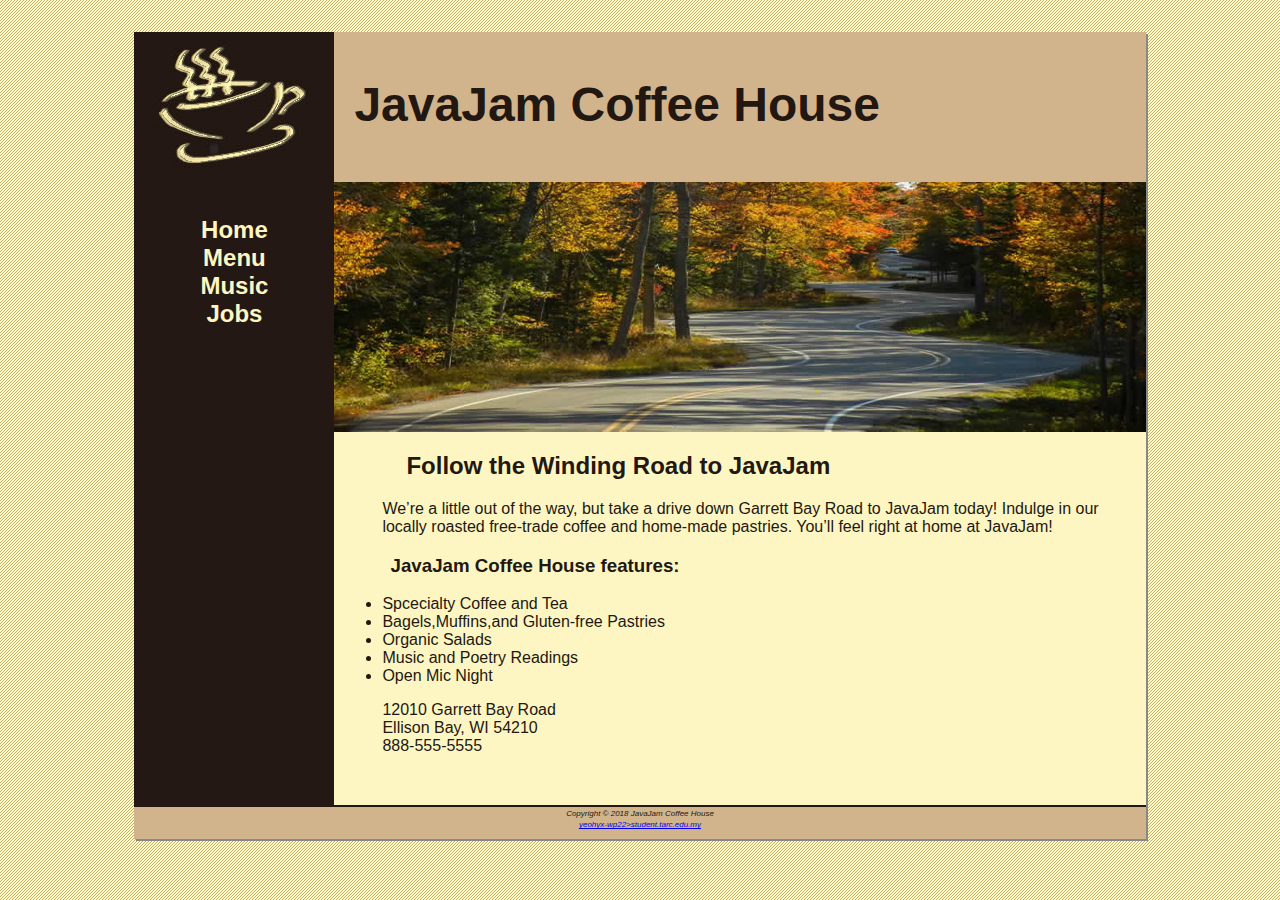
<file: index.html>
<!DOCTYPE html>
<html>
<link rel="stylesheet" href="stylesheet.css">

<head>
    <title>
        JavaJam Coffee House
    </title>

</head>

<body>
    <div class="wrapper">
        <header>

            <h1>
                JavaJam Coffee House
            </h1>
        </header>
        <nav>
            <ul>
                <li>
                    <a href="index.html">
                        <b>
                            Home
                        </b>
                    </a>
                </li>
                <li>
                    <a href="menu.html">
                        <b>
                            Menu
                        </b>
                    </a>

                </li>
                <a href="music.html">
                    <b>
                        Music
                    </b>
                </a>
                </li>
                <li>
                    <a href="jobs.html">
                        <b>
                            Jobs
                        </b>
                    </a>
                </li>
            </ul>
        </nav>
        <main>

            <div id="heroroads">

            </div>
            <h2>
                Follow the Winding Road to JavaJam
            </h2>
            <p>
                We’re a little out of the way, but take a drive down Garrett Bay Road to JavaJam
                today! Indulge in our locally roasted free-trade coffee and home-made pastries.
                You’ll feel right at home at JavaJam!
            </p>
            <h3>
                JavaJam Coffee House features:
            </h3>
            <ul>
                <li>
                    Spcecialty Coffee and Tea
                </li>
                <li>
                    Bagels,Muffins,and Gluten-free Pastries
                </li>
                <li>
                    Organic Salads
                </li>
                <li>
                    Music and Poetry Readings
                </li>
                <li>
                    Open Mic Night
                </li>
            </ul>
            <div>
                12010 Garrett Bay Road<br />
                Ellison Bay, WI 54210<br />
                888-555-5555<br /><br />
            </div>


        </main>
        <footer>
            <small>
                <i>
                    Copyright © 2018 JavaJam Coffee House<br />
                    <a href="mailto:yeohyx-wp22@student.tarc.edu.my">yeohyx-wp22&#62;student.tarc.edu.my</a>
                </i>
            </small>
        </footer>
    </div>
</body>

</html>
</file>
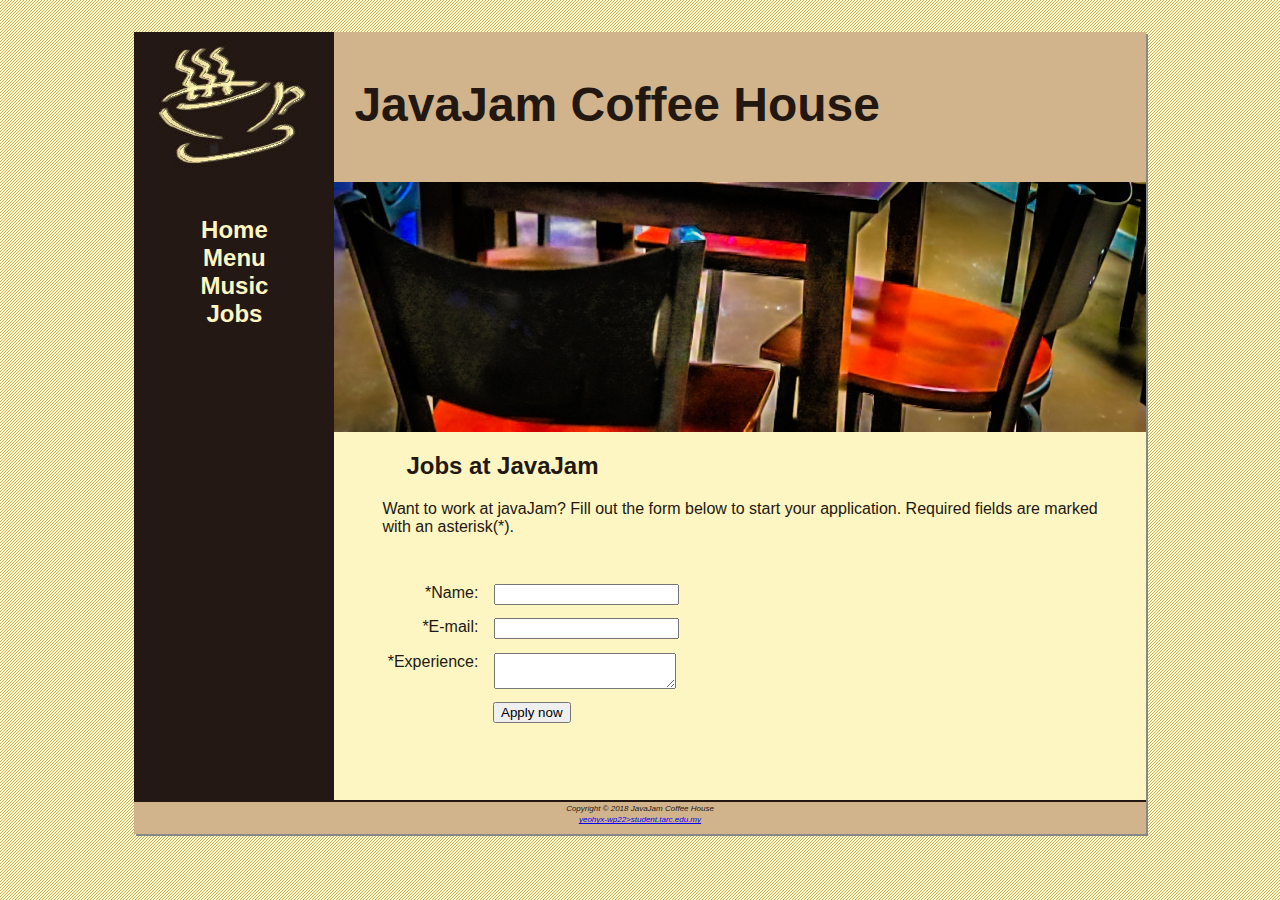
<file: jobs.html>
<!DOCTYPE html>
<html>

<head>
    <title>
        JavaJam Coffee House Jobs
    </title>
    <link rel="stylesheet" href="stylesheet.css">
</head>

<body>
    <div class="wrapper">
        <header>

            <h1>
                JavaJam Coffee House
            </h1>
        </header>
        <nav>
            <ul>
                <li>
                    <a href="index.html">
                        <b>
                            Home
                        </b>
                    </a>
                </li>
                <li>
                    <a href="menu.html">
                        <b>
                            Menu
                        </b>
                    </a>

                </li>
                <a href="music.html">
                    <b>
                        Music
                    </b>
                </a>
                </li>
                <li>
                    <a href="jobs.html">
                        <b>
                            Jobs
                        </b>
                    </a>
                </li>
            </ul>
        </nav>
        <main>

            <div id="herojobs">

            </div>
            <h2>
                Jobs at JavaJam
            </h2>
            <p>
                Want to work at javaJam? Fill out the form below to start your application.
                Required fields are marked with an asterisk(*).
            </p>
            <form action="https://webdevbasics.net/scripts/javajam8.php" method="post">
                <label for="myName">
                    *Name:
                </label>
                <input type="text" required id="myName" name="myName" >
                <label for="myEmail">
                    *E-mail:
                </label>
                <input type="email" required id="myEmail" name="myEmail" >
                <label for="myExperience">
                    *Experience:
                </label>
                <textarea id="myExperience" required name="myExperience" rows="2" cols="20" ></textarea>
        
                <input type="submit" value="Apply now" id="mySubmit" name="mySubmit">

            </form>
        </main>
        <footer>
            <small>
                <i>
                    Copyright © 2018 JavaJam Coffee House<br />
                    <a href="mailto:yeohyx-wp22@student.tarc.edu.my">yeohyx-wp22&#62;student.tarc.edu.my</a>
                </i>
            </small>
        </footer>
    </div>
</body>

</html>
</file>
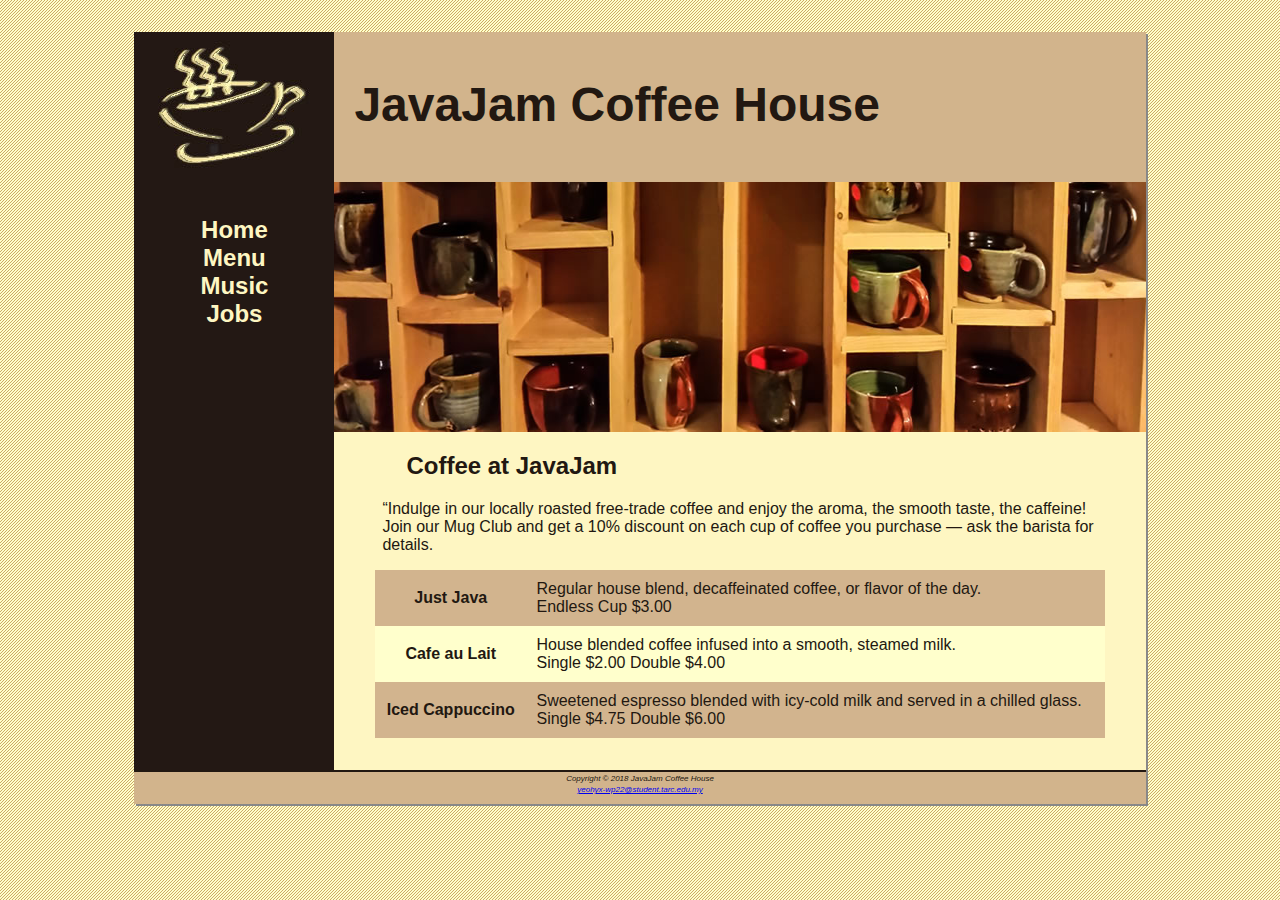
<file: menu.html>
<!DOCTYPE html>
<html>
<link rel="stylesheet" href="stylesheet.css">

<head>
    <title>
        JavaJam Coffee House Menu
    </title>
</head>

<body>
    <div class="wrapper">
        <header>
            <h1>
                JavaJam Coffee House
            </h1>
        </header>
        <nav>
            <ul>
                <li>
                    <a href="index.html">
                        <b>
                            Home
                        </b>
                    </a>
                </li>
                <li>
                    <a href="menu.html">
                        <b>
                            Menu
                        </b>
                    </a>

                </li>
                <a href="music.html">
                    <b>
                        Music
                    </b>
                </a>
                </li>
                <li>
                    <a href="jobs.html">
                        <b>
                            Jobs
                        </b>
                    </a>
                </li>
            </ul>
        </nav>
        <main>

            <div id="heromug">

            </div>
            <h2>
                Coffee at JavaJam
            </h2>
            <p>
                “Indulge in our locally roasted free-trade coffee and enjoy the aroma, the smooth
                taste, the caffeine! Join our Mug Club and get a 10% discount on each cup of
                coffee you purchase &mdash; ask the barista for details.
            </p>
            <table>
                <tr>
                    <th>
                        Just Java
                    </th>
                    <td>
                        Regular house blend, decaffeinated coffee, or flavor of the day.<br />
                        Endless Cup $3.00
                    </td>
                </tr>
                <tr>
                    <th>
                        Cafe au Lait
                    </th>
                    <td>
                        House blended coffee infused into a smooth, steamed milk.<br />
                        Single $2.00 Double $4.00
                    </td>
                </tr>
                <tr>
                    <th>
                        Iced Cappuccino
                    </th>
                    <td>
                        Sweetened espresso blended with icy-cold milk and served in a chilled glass.<br />
                        Single $4.75 Double $6.00<br />
                    </td>
                </tr>
            </table>
        </main>
        <footer>
            <small>
                <i>
                    Copyright © 2018 JavaJam Coffee House<br />
                    <a href="mailto:yeohyx-wp22@student.tarc.edu.my">yeohyx-wp22@student.tarc.edu.my</a>
                </i>
            </small>
        </footer>
    </div>
</body>

</html>
</file>
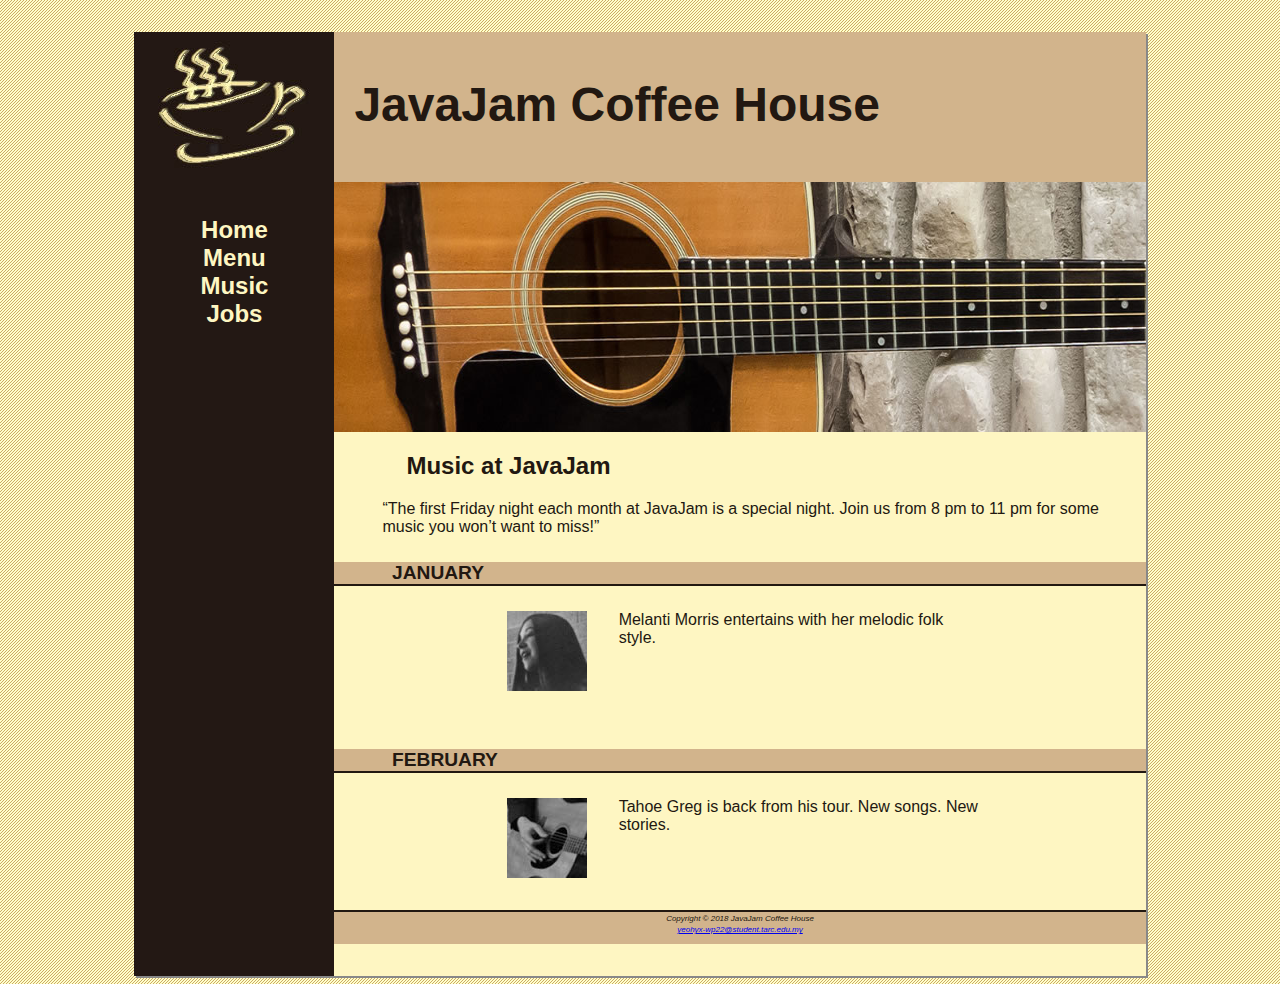
<file: music.html>
<!DOCTYPE html>
<html>
<link rel="stylesheet" href="stylesheet.css">

<head>
    <title>
        JavaJam Coffee House Music
    </title>
</head>

<body>
    <div class="wrapper">
        <header>
            <h1>
                JavaJam Coffee House
            </h1>
        </header>
        <nav>
            <ul>
                <li>
                    <a href="index.html">
                        <b>
                            Home
                        </b>
                    </a>
                </li>
                <li>
                    <a href="menu.html">
                        <b>
                            Menu
                        </b>
                    </a>

                </li>
                <a href="music.html">
                    <b>
                        Music
                    </b>
                </a>
                </li>
                <li>
                    <a href="jobs.html">
                        <b>
                            Jobs
                        </b>
                    </a>
                </li>
            </ul>
        </nav>
        <main>
            <div id="heroguitar">

            </div>
            <h2>
                Music at JavaJam
            </h2>
            <p>
                “The first Friday night each month at JavaJam is a special night. Join us from 8
                pm to 11 pm for some music you won’t want to miss!”
            </p>


            <h4>
                January
            </h4>
            <div class="details">

                <a href="pic/melanie.jpg">
                    <img class="floatleft" src="pic/melaniethumb.jpg" alt="melaniet">
                </a>
                Melanti Morris entertains with her melodic folk style.
            </div>

            <h4>
                February
            </h4>
            <div class="details">
                <a href="pic/greg.jpg">
                    <img class="floatleft" src="pic/gregthumb.jpg" alt="greg">
                </a>
                Tahoe Greg is back from his tour. New songs. New stories.

            </div>

            <footer>
                <small>
                    <i>
                        Copyright © 2018 JavaJam Coffee House<br />
                        <a href="mailto:yeohyx-wp22@student.tarc.edu.my">yeohyx-wp22@student.tarc.edu.my</a>
                    </i>
                </small>
            </footer>

        </main>
    </div>
</body>

</html>
</file>
<file: stylesheet.css>
* {
    box-sizing: border-box;
}


body {
    background-color: #FCEBB6;
    color: #221811;
    font-family: Arial, Arial, Helvetica, sans-serif;
    background-image: url("pic/background.gif");
}

header {
    background-color: #D2B48C;
    height: 150px;
    background-image: url("pic/javajamlogo.jpg");
    background-repeat: no-repeat;
    display: block;
}

h1 {
    padding-top: 45px;
    padding-left: 220px;
    font-size: 3em;
}

nav {
    text-align: center;
    font-weight: bold;
    font-size: 1.5em;
    padding-top: 10px;
    width: 200px;
    float: left;
    display: block;
}

nav a {
    text-decoration: none;
}

nav a:link {
    color: #FEF6C2;

}

nav a:visited {
    color: #D2B48C;
}

nav a:hover {
    color: #CC9933;
}

nav ul {
    padding-left: 0;
    list-style-type: none;
}


footer {
    text-align: center;
    background-color: #D2B48C;
    font-size: .60em;
    font-style: italic, ;
    padding-bottom: 10px;
    border-top: #221811 solid 2px;
    display: block;
}

.wrapper {
    width: 80%;
    margin-left: auto;
    margin-right: auto;
    background-color: #231814;
    min-width: 900px;
    max-width: 1280px;
    box-shadow: 2px 2px #888888;
}

h4 {
    background-color: #D2B48C;
    font-size: 1.2em;
    padding-left: .5em;
    padding-bottom: 0em;
    text-transform: uppercase;
    border-bottom: 2px solid #221811;
    clear: left;
}

main {
    padding-right: 0;
    padding-left: 0;
    padding-bottom: 2em;
    padding-top: 0;
    margin-left: 200px;
    display: block;
    background-color: #FEF6C2;
    display: block;
}

.details {
    padding-left: 20%;
    padding-right: 20%;
    overflow: auto;
}

img {
    padding-left: 10px;
    padding-right: 10px;
}


#heroroads {
    background-image: url(pic/heroroad.jpg);
    background-size: 100% 100%;
    height: 250px;
}

#heromug {
    background-image: url(pic/heromugs.jpg);
    background-size: 100% 100%;
    height: 250px;
}

#heroguitar {
    background-image: url(pic/heroguitar.jpg);
    background-size: 100% 100%;
    height: 250px;
}

#herojobs {
    background-image: url(pic/herojobs.jpg);
    background-size: 100% 100%;
    height: 250px;

}

main h2,
main h3,
main h4,
main div,
main p,
main ul,
main dl {
    padding-left: 3em;
    padding-right: 2em;
}

.floatleft {
    float: left;
    padding-right: 2em;
    padding-bottom: 2em;
}

header,
main,
footer,
nav {
    display: block;
}


table {
    width: 90%;
    margin-left: auto;
    margin-right: auto;
    border-spacing: 0;
    background-color: #ffFFCC;
}

th,
td {
    padding: 10px;
}

tr:nth-of-type(odd) {
    background-color: #D2B48E;
}

form {
    padding: 2em;
}

label {
    float: left;
    display: block;
    text-align: right;
    width: 8em;
    padding-right: 1em;
}

input,
textarea {
    display: block;
    margin-bottom: 1em;
}

#mySubmit {
    margin-left: 9.5em;
}

@media screen and (max-device-width: 640px) {
    #herojobs {
        display: none;
    }
}
</file>
